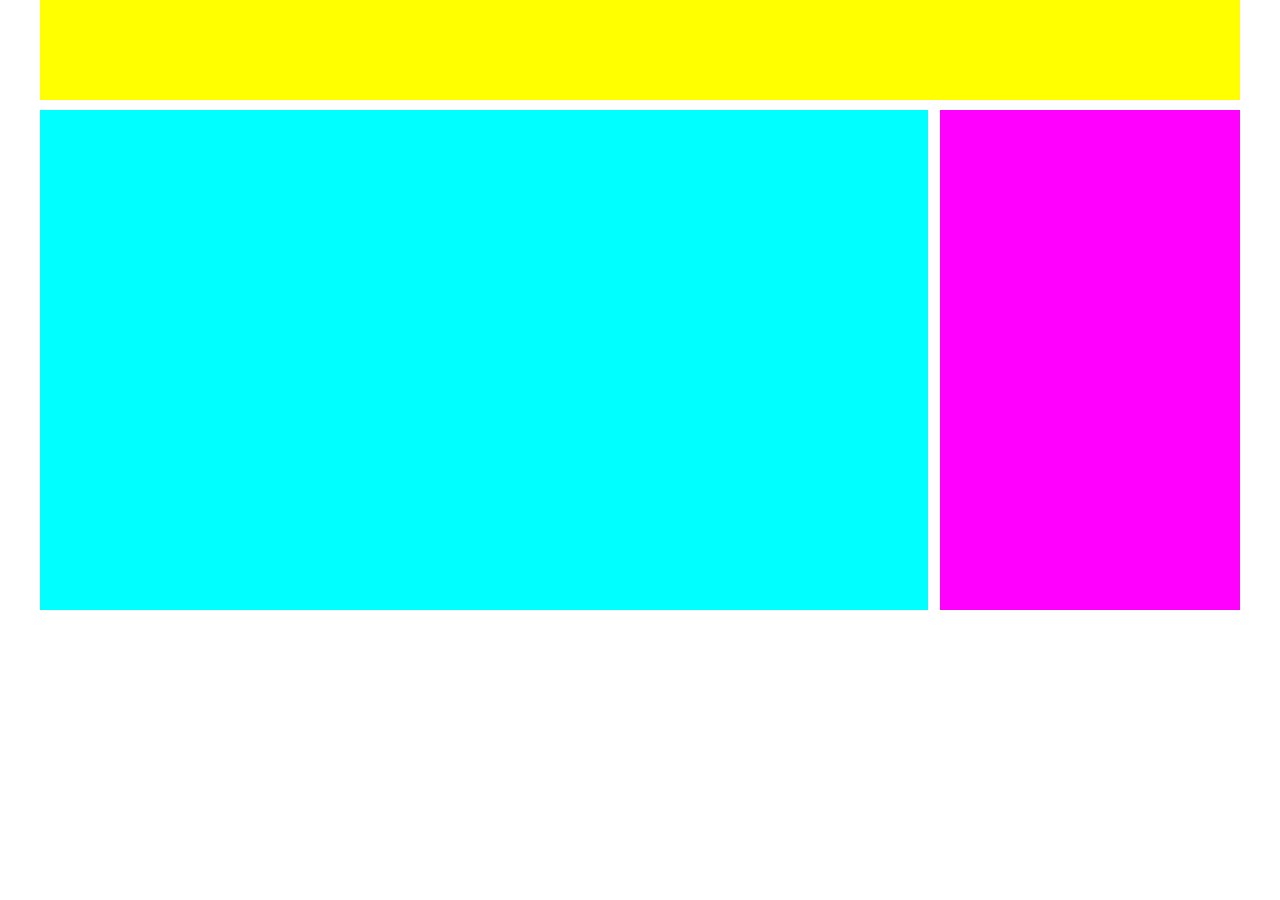
<file: version-1/index.html>
<!DOCTYPE>
<html lang="es">

<head>
    <meta charset="utf-8">
    <meta name="viewport" content="width=devide-width, initial-scale=1">
    <link rel="stylesheet" href="css/main.css">
    <title>Dekstop-mobile</title>
</head>

<body>
<section class="container">
  <section class="row">
    <div id="a" class="block"></div>
  </section>
  <section>
    <div id="b" class="block"></div>
  </section class="row">
  <section class="row">
    <div id="c" class="block"></div>
  </section>
</section>
</body>

</html>
</file>
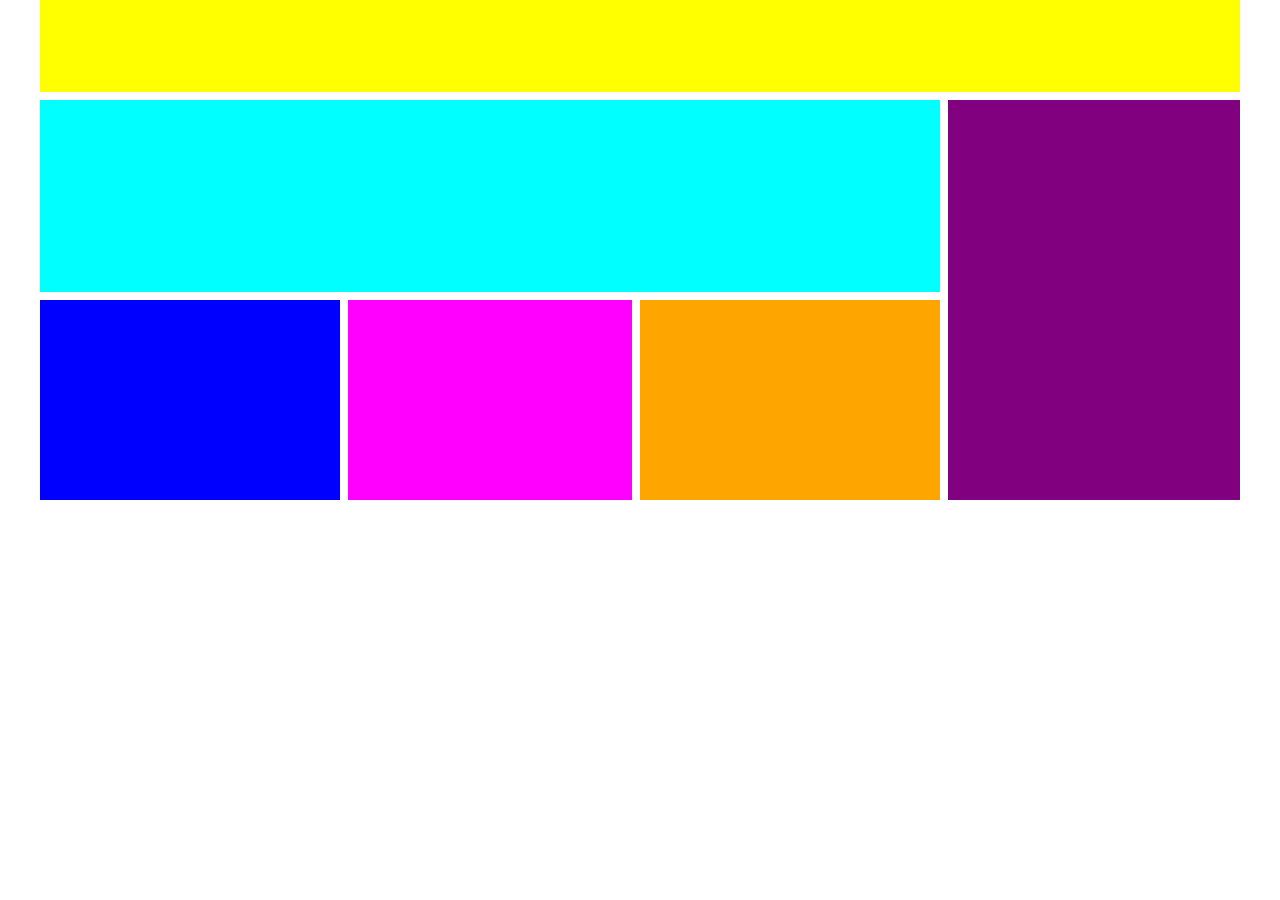
<file: version-2/index.html>
<!DOCTYPE>
<html lang="es">

<head>
    <meta charset="utf-8">
    <meta name="viewport" content="width=devide-width, initial-scale=1">
    <link rel="stylesheet" href="css/main.css">
    <title>Dekstop-mobile</title>
</head>

<body>
    <section class="container">

        <div id="yellow" class="block"></div>
        <section class="general">
            <section class="row">
                <div id="cyan">
                    <div></div>
                </div>
                <div id="c-d-e">
                    <div class="blue"></div>
                    <div class="magenta"></div>
                    <div class="orange"></div>
                </div>

            </section>

            <div class="purple block"></div>

        </section>


    </section>
</body>

</html>
</file>
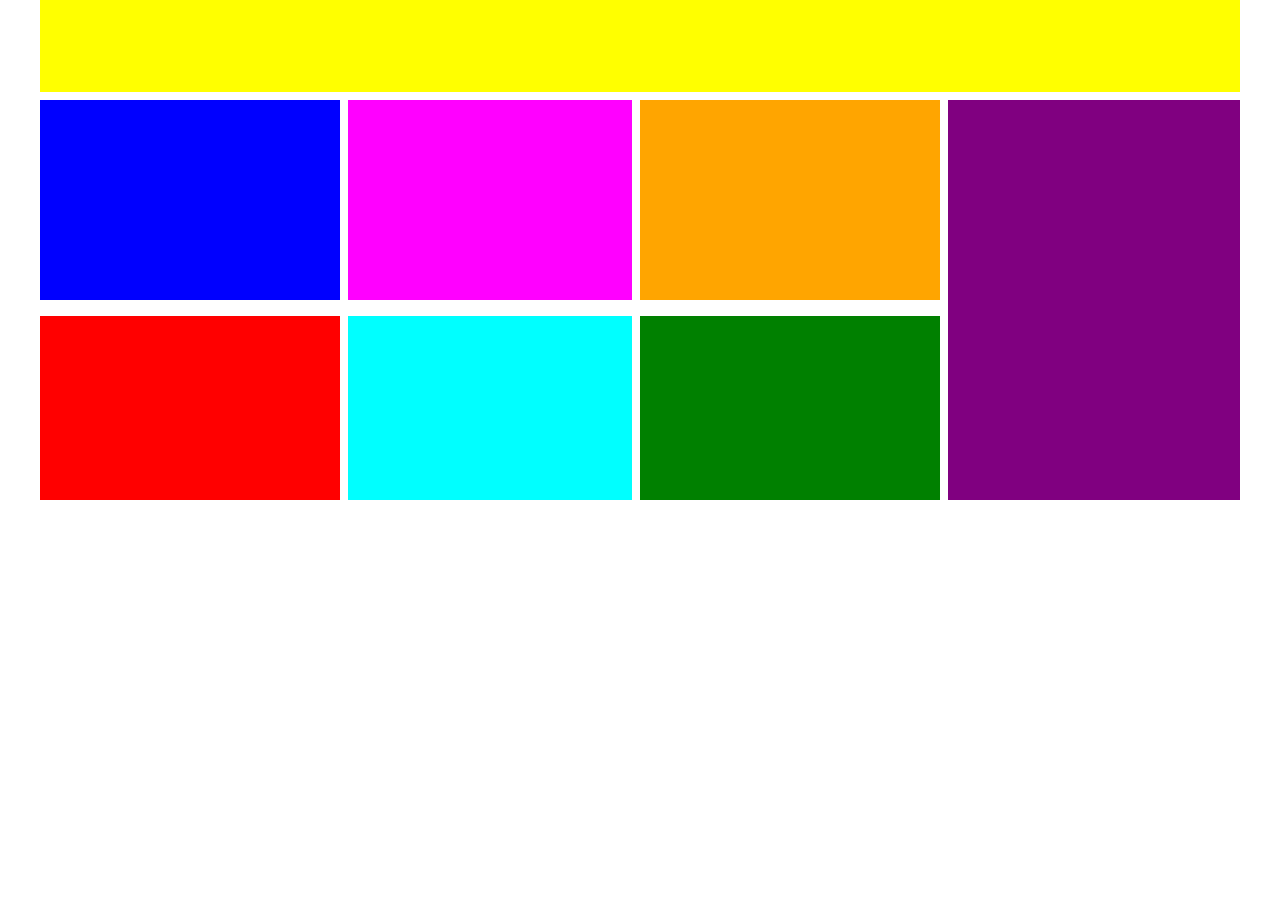
<file: version-3/index.html>
<!DOCTYPE>
<html lang="es">

<head>
    <meta charset="utf-8">
    <meta name="viewport" content="width=devide-width, initial-scale=1">
    <link rel="stylesheet" href="css/main.css">
    <title>Dekstop-mobile</title>
</head>

<body>
    <section class="container">

        <div id="yellow" class="block"></div>
        <section class="general">
            <section class="row">
                <div id="b-c-d">
                    <div class="blue"></div>
                    <div class="magenta"></div>
                    <div class="orange"></div>
                </div>
                <div id="e-f-g">
                    <div class="red"></div>
                    <div class="cyan"></div>
                    <div class="green"></div>
                </div>

            </section>

            <div class="purple"></div>

        </section>


    </section>
</body>

</html>
</file>
<file: version-1/css/main.css>
/*para Dekstop*/
* {
  box-sizing: border-box;
}

body {
  margin: 0px;
  padding: 0px;
}

.container {
    max-width: 1200px;
    margin: 0 auto;
    width: 100%;
}

.row::before,
.row:after {
  content: " ";
  display: table;
}

.row::after {
  clear: both;
}

[class*="block-"] {
  padding: 12px; /*gutter*/
  border: 3px solid white;
}

#a {
  width: 100%;
  height: 100px;
  background-color: yellow;
  margin-bottom: 10px;
}

#b {
  width: 74%;
  height: 500px;
  background-color: cyan;
  float: left;
  /*margin-left: 5px;
  margin-right: 5px;*/
}

#c {
  width: 25%;
  height: 500px;
  background-color: magenta;
  float: right;
  /*margin: 0px;*/
}

/*para mobile*/
@media all and (max-width: 768px) {
  #a {
    width: 100%;
    height: 100px;
    background-color: yellow;
    margin-bottom: 10px;
  }
}

@media all and (max-width: 768px) {
  #b {
    width: 100%;
    height: 400px;
    background-color: cyan;
  }
}

@media all and (max-width: 768px) {
  #c {
    width: 100%;
    height: 200px;
    margin-top: 10px;
    background-color: magenta;
  }
}
</file>
<file: version-2/css/main.css>
/*para Dekstop*/

* {
    box-sizing: border-box;
}

body {
    margin: 0px;
    padding: 0px;
}

.container {
    max-width: 1200px;
    margin: 0 auto;
    width: 100%;
}

.row {
    max-height: 400px;
    height: 100%;
    float: left;
    width: 75%;
    overflow: hidden;
}

[class*="block--"] {
    padding: 12px;
    /*gutter*/
    border: 8px solid white;
}

#yellow {
    width: 100%;
    height: 100px;
    background-color: yellow;
    border-bottom: 8px solid white;
}

#cyan {
    width: 100%;
    height: 50%;
    background-color: cyan;
    border-bottom: 8px solid white;
}

#c-d-e {
    width: 100%;
    height: 50%;
    overflow: hidden;
}

#c-d-e>.blue {
    background-color: blue;
    width: 33.33%;
    float: left;
    height: 100%;
}

#c-d-e>.magenta {
    background-color: magenta;
    width: 33.33%;
    float: left;
    height: 100%;
    border-left: 8px solid white;
    border-right: 8px solid white;
}

#c-d-e>.orange {
    background-color: orange;
    width: 33.33%;
    float: left;
    height: 100%;
}

.general>.purple {
    width: 25%;
    height: 100%;
    max-height: 400px;
    background-color: purple;
    float: left;
    border-left: 8px solid white;
}


/*para mobile*/

@media all and (max-width: 768px) {
    #yellow {
        width: 100%;
        height: 100px;
        background-color: yellow;
        margin-bottom: 10px;
    }
    #cyan {
        border-bottom: 16px solid white;
    }
    .row {
        width: 100%;
    }
    #c-d-e>.magenta {
        border-left: 16px solid white;
        border-right: 16px solid white;
    }
    .general>.purple {
        width: 100%;
        border-left: 0px;
        border-top: 16px solid white;
    }
}
</file>
<file: version-3/css/main.css>
/*para Dekstop*/

* {
    box-sizing: border-box;
}

body {
    margin: 0px;
    padding: 0px;
}

.container {
    max-width: 1200px;
    margin: 0 auto;
    width: 100%;
}

.row {
    max-height: 400px;
    height: 100%;
    float: left;
    width: 75%;
    overflow: hidden;
}

#yellow {
    width: 100%;
    height: 100px;
    background-color: yellow;
    border-bottom: 8px solid white;
}

#b-c-d {
    width: 100%;
    height: 50%;
    overflow: hidden;
}

#e-f-g {
    width: 100%;
    height: 50%;
    overflow: hidden;
    border-top: 16px solid white;
}

#b-c-d>.blue {
    background-color: blue;
    width: 33.33%;
    float: left;
    height: 100%;
}

#b-c-d>.magenta {
    background-color: magenta;
    width: 33.33%;
    float: left;
    height: 100%;
    border-left: 8px solid white;
    border-right: 8px solid white;
}

#b-c-d>.orange {
    background-color: orange;
    width: 33.33%;
    float: left;
    height: 100%;
}

.red {
    background-color: red;
    width: 33.33%;
    float: left;
    height: 100%;
}

.cyan {
    background-color: cyan;
    width: 33.33%;
    float: left;
    height: 100%;
    border-left: 8px solid white;
    border-right: 8px solid white;
}

.green {
    background-color: green;
    width: 33.33%;
    float: left;
    height: 100%;
}

.general>.purple {
    width: 25%;
    height: 100%;
    max-height: 400px;
    background-color: purple;
    float: left;
    border-left: 8px solid white;
}


/*para mobile*/

@media all and (max-width: 768px) {
    #yellow {
        width: 100%;
        height: 100px;
        background-color: yellow;
        margin-bottom: 10px;
    }
    .row {
        width: 100%;
    }
    #b-c-d>.magenta {
        border-left: 16px solid white;
        border-right: 16px solid white;
    }
    #e-f-g>.magenta {
        border-left: 16px solid white;
        border-right: 16px solid white;
    }
    .general>.purple {
        width: 100%;
        border-left: 0px;
        border-top: 16px solid white;
    }
}
</file>
